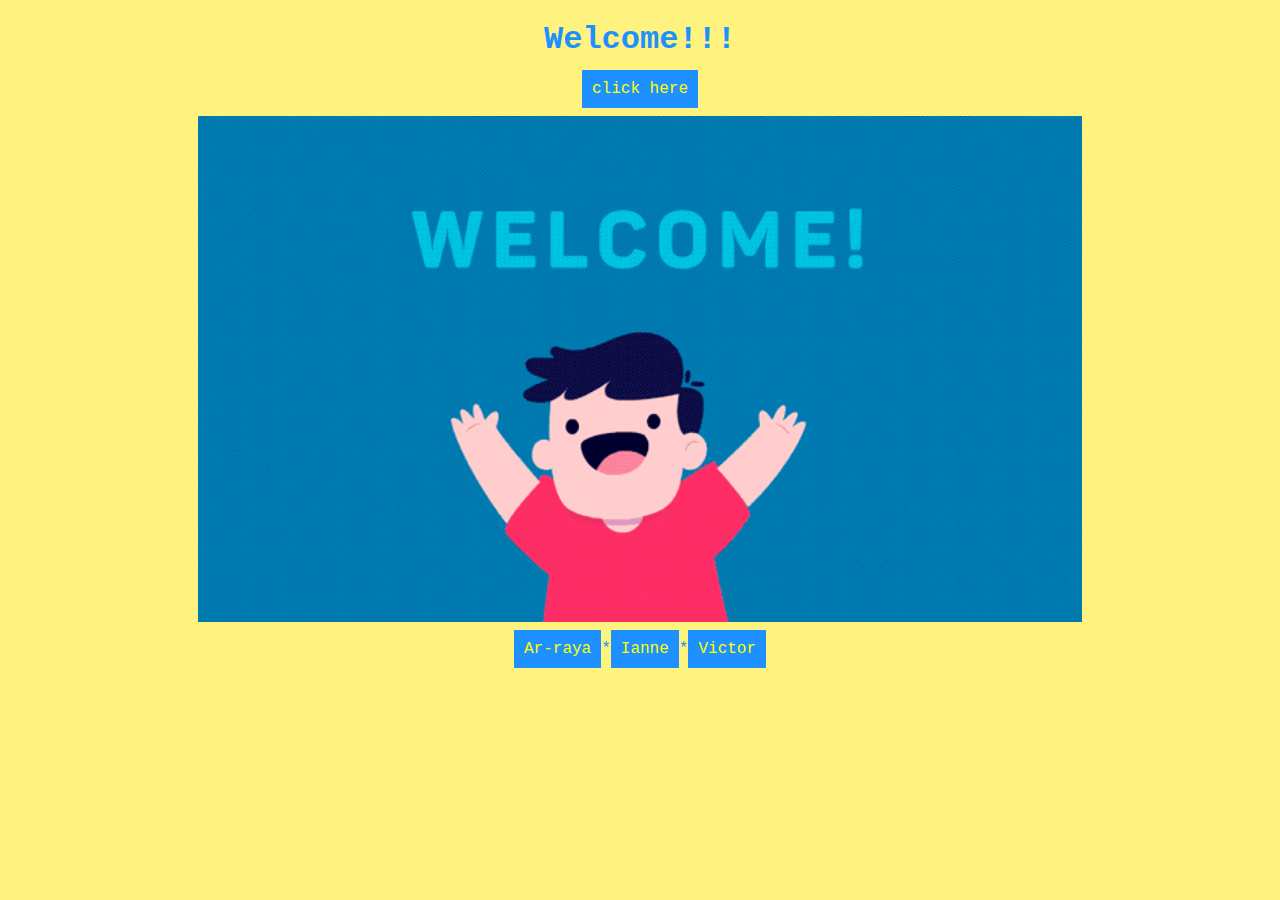
<file: index.html>
<!DOCTYPE html>

<head>
    <!-- General meta -->
    <meta name="viewport" content="width=device-width, initial-scale=1.0">
    <meta charset="UTF-8">

    <title>Welcome</title>

    <link rel="stylesheet" type="text/css" href="index.css">
</head>
<body>
    <h1>Welcome!!!</h1>
    <div class="link">
      <a href="navigation.html">click here</a>
    </div>
    <br>
    <img src="welcome.gif" alt="welcome">
    <br>
    <a href = "Ar-Raya.html">Ar-raya</a>*<a href = "ianne.html">Ianne</a>*<a href= "victor.html">Victor</a>
    <br><br><br><br>
    
    
</body>
</file>
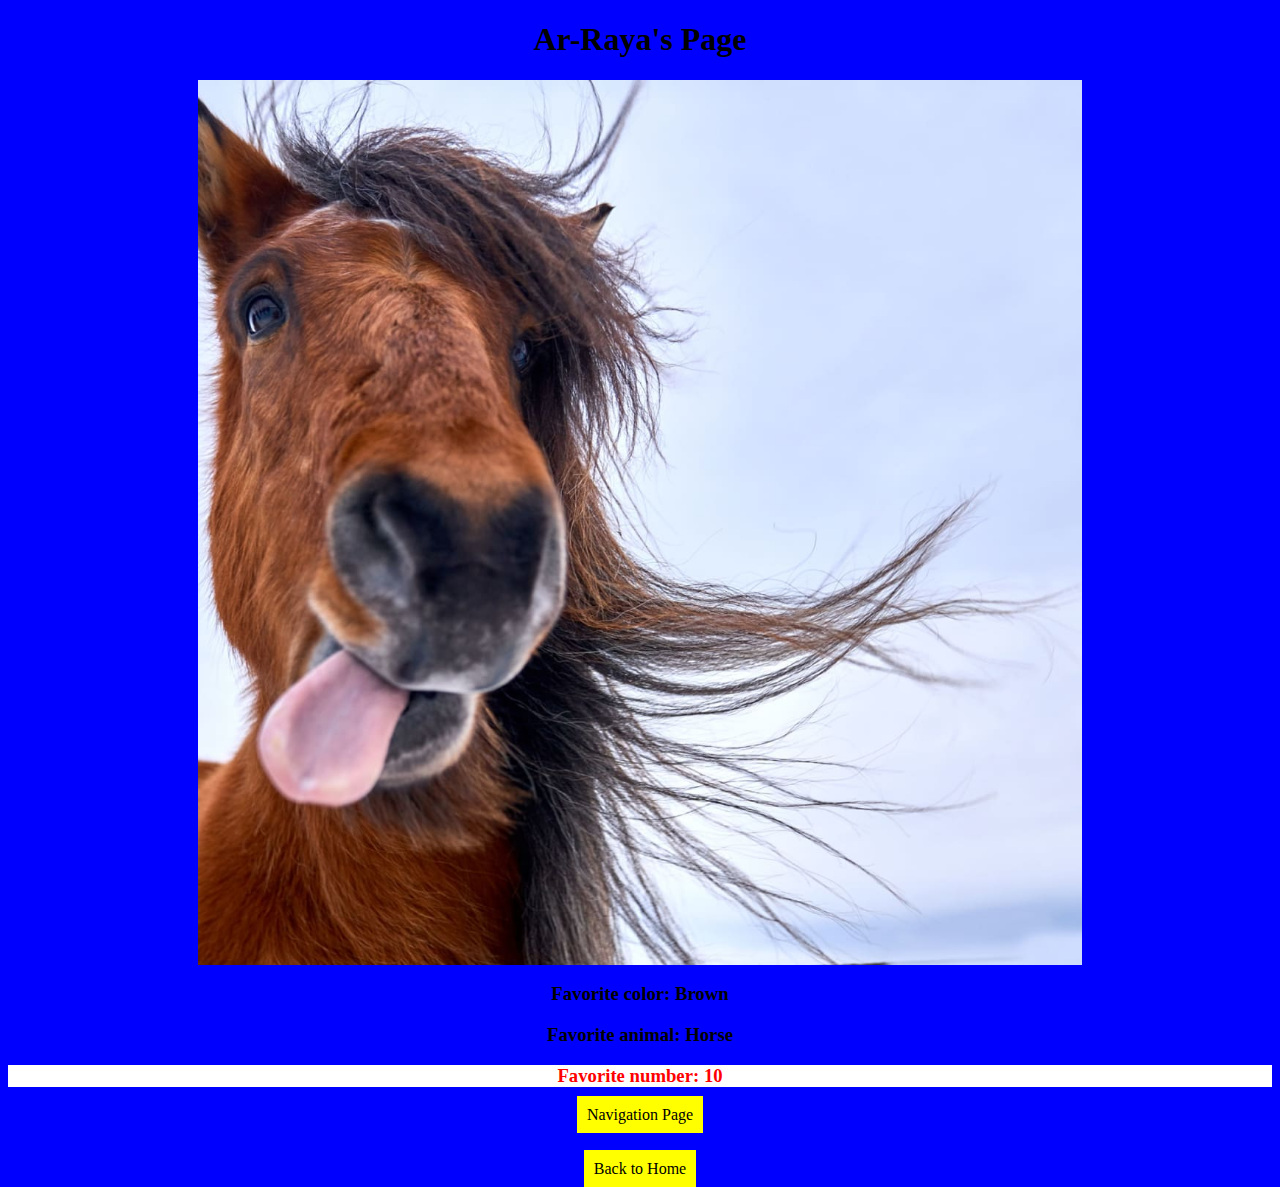
<file: Ar-Raya.html>
<!DOCTYPE html>
<html>
  <head>
    <meta charset="utf-8">
    <meta name="viewport" content="width=device-width, initial-scale=1.0">
    <title>Ar-Raya's Page</title>
    <link rel="stylesheet" type="text/css" href="Ar-Raya.css">
  </head>
  <body>
    <h1>Ar-Raya's Page</h1>
    <img src="horse.jpg" alt=" ">
    <h3>Favorite color: Brown</h3>
    <h3>Favorite animal: Horse</h3>
    <h3 id="fav-num">Favorite number: 10</h3>
    
    <a href="navigation.html">Navigation Page</a><br><br><br>
    <a href="index.html">Back to Home</a>
  </body>
</html>
</file>
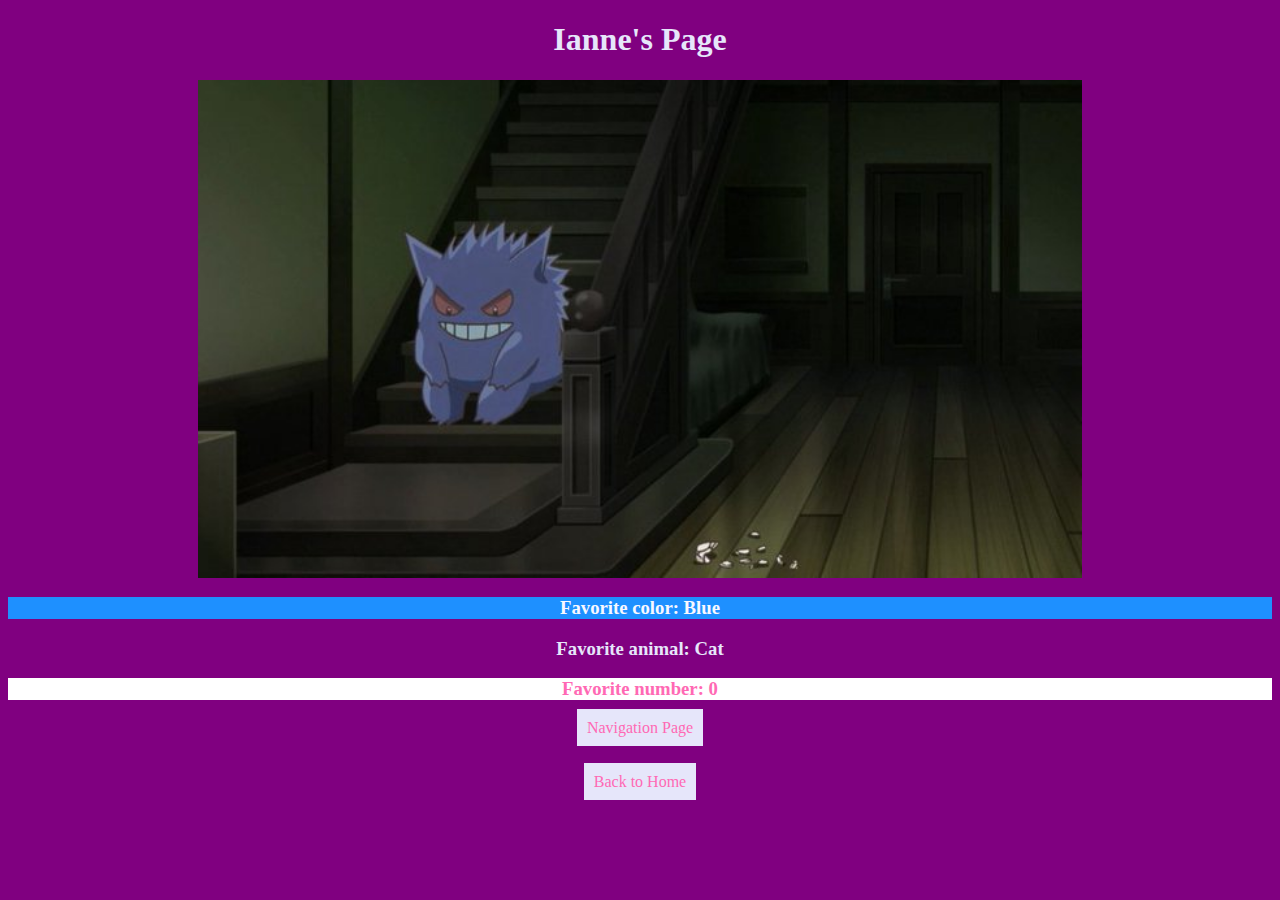
<file: ianne.html>
<!DOCTYPE html>
<html>
  <head>
    <meta charset="utf-8">
    <meta name="viewport" content="width=device-width, initial-scale=1.0">
    <title>Ianne's Page</title>
    <link rel="stylesheet" type="text/css" href="ianne.css">
  </head>
  <body>
    <h1>Ianne's Page</h1>
    <img src="gengar.jpg" alt="gengar">
    <h3 id = "fav-clr">Favorite color: Blue</h3>
    <h3>Favorite animal: Cat</h3>
    <h3 id="fav-num">Favorite number: 0</h3>
    
    <a href="navigation.html"  id= nav>Navigation Page</a><br><br><br>
    <a href="index.html">Back to Home</a>
  </body>
</html>
</file>
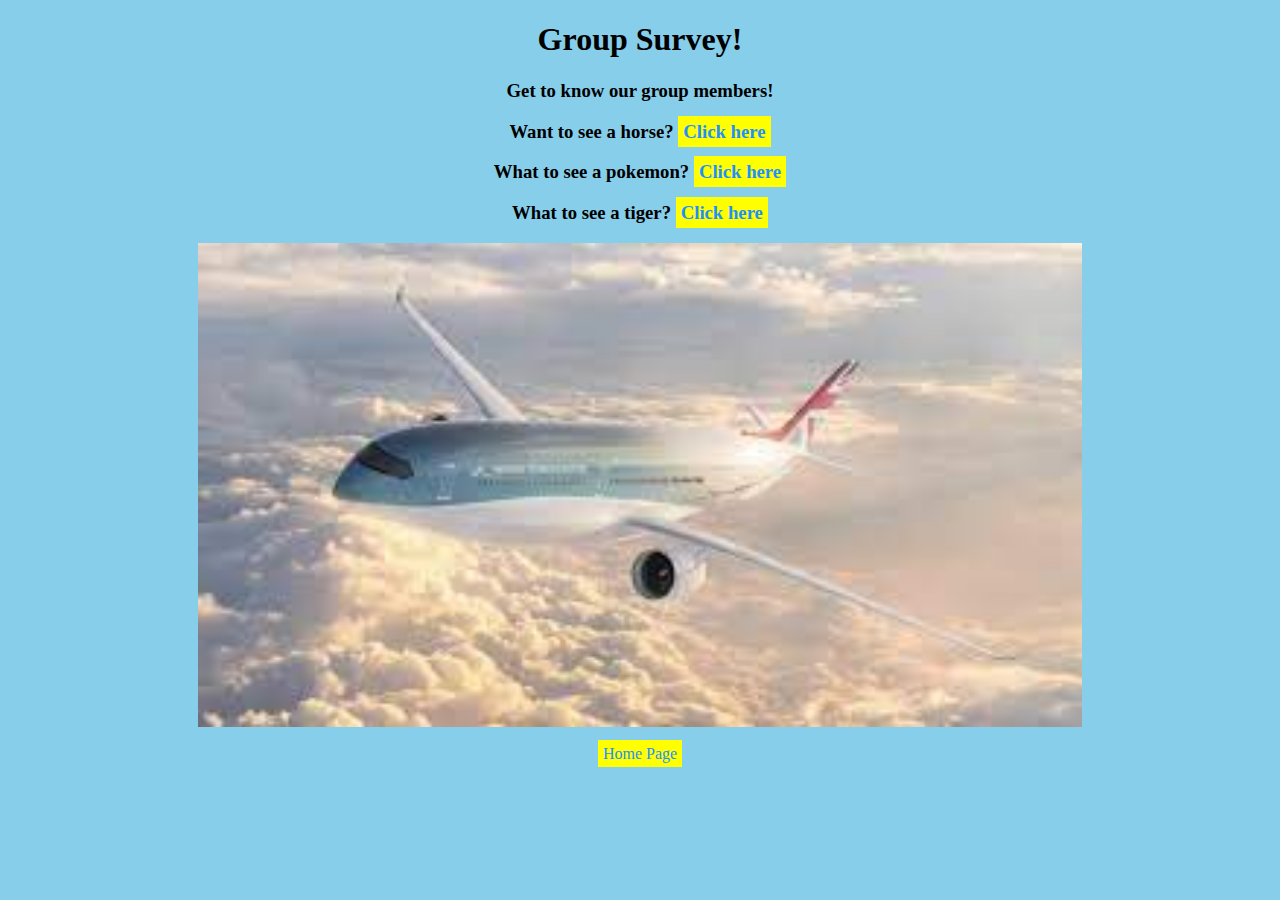
<file: navigation.html>
<!DOCTYPE html>
<html>
  <head>
    <meta charset="utf-8">
    <meta name="viewport" content="width=device-width, initial-scale=1.0">
    <title>Thank You</title>
    <link rel="stylesheet" type="text/css" href="navigation.css">
  </head>
  <body>
    <h1>Group Survey!</h1>
    <h3>Get to know our group members!
    <h3>Want to see a horse? <a href="Ar-Raya.html">Click here</a></h3>
    <h3>What to see a pokemon? <a href="ianne.html">Click here</a></h3>
    <h3>What to see a tiger? <a href="victor.html">Click here</a></h3>
    <img src="plane.jpg" alt=" "><br>
    <a href="index.html">Home Page</a>
  </body>
</html>
</file>
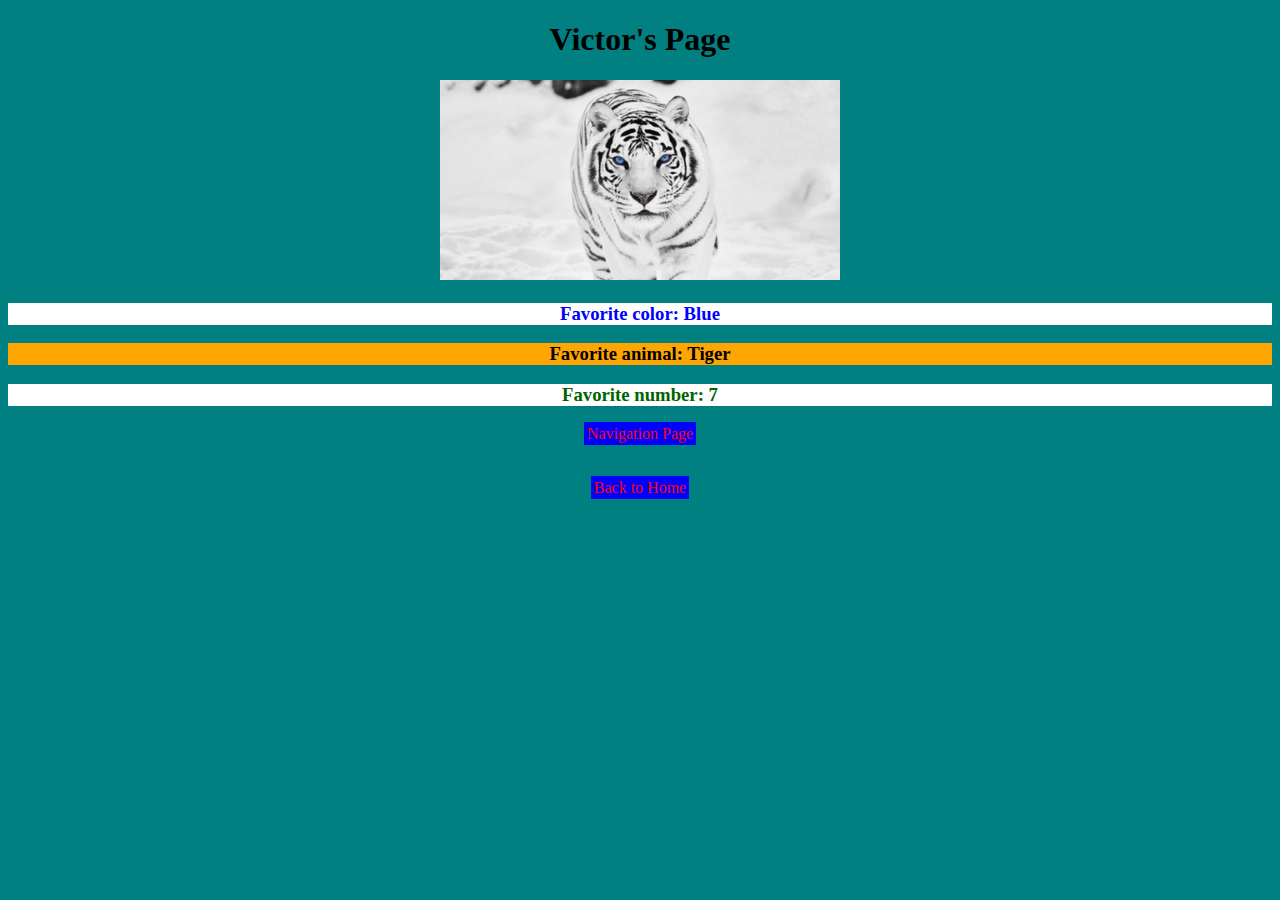
<file: victor.html>
<!DOCTYPE html>
<html>
  <head>
    <meta charset="utf-8">
    <meta name="viewport" content="width=device-width, initial-scale=1.0">
    <title>Victor's Page</title>
    <link rel="stylesheet" type="text/css" href="victor.css">
  </head>
  <body>
    <h1>Victor's Page</h1>
    
    <img src="tiger.jpg" width="400" height="200" alt="">
    
    <h3 id="fav-color">Favorite color: Blue</h3>
    <h3 id="fav-ani">Favorite animal: Tiger</h3>
    <h3 id="fav-num">Favorite number: 7</h3>
    
    <a href="navigation.html">Navigation Page</a><br><br><br>
    <a href="index.html">Back to Home</a>
  </body>
</html>
</file>
<file: index.css>
body{
  font-family: Courier;
  color: dodgerblue;
  background-color: #FFF380;
  text-align: center;
}

a{
  text-decoration: none;
  color: yellow;
  background-color: dodgerblue;
  padding: 10px;
}

img {
  display: block;
  margin-left: auto;
  margin-right: auto;
  width: 70%;

}
</file>
<file: Ar-Raya.css>
body{
  font-family: Lucida Console;
  background-color: blue;
  text-align: center;
}

a{
  text-decoration: none;
  color: black;
  background-color: yellow;
  padding: 10px;
}

#fav-num{
  color: red;
  background-color: white;
}

img {
  display: block;
  margin-left: auto;
  margin-right: auto;
  width: 70%;
}
</file>
<file: ianne.css>
body{
  font-family: Lucida Console;
  color: lavender;
  background-color: purple;
  text-align: center;
}

a{
  text-decoration: none;
  color: hotpink;
  background-color: lavender;
  padding: 10px;
}

#fav-num{
  color: hotpink;
  background-color: white;
}

#fav-clr{
  color: ghostwhite;
  background-color: dodgerblue;
}

img {
  display: block;
  margin-left: auto;
  margin-right: auto;
  width: 70%;

}
</file>
<file: navigation.css>
body{
  font-family: Lucida Console;
  background-color: skyblue;
  text-align: center;
}

a{
  text-decoration: none;
  color: dodgerblue;
  background-color: yellow;
  padding: 5px;
}

img {
  display: block;
  margin-left: auto;
  margin-right: auto;
  width: 70%;
}
</file>
<file: victor.css>
body{
  font-family: Lucida Console;
  background-color: teal;
  text-align: center;
}

a{
  text-decoration: none;
  color: red;
  background-color: blue;
  padding: 3px;
}
#fav-ani{
  color: black;
  background-color: orange;
}

#fav-num{
  color: darkgreen;
  background-color: white;
}
#fav-color{
  color: blue;
  background-color: white;
}
</file>
